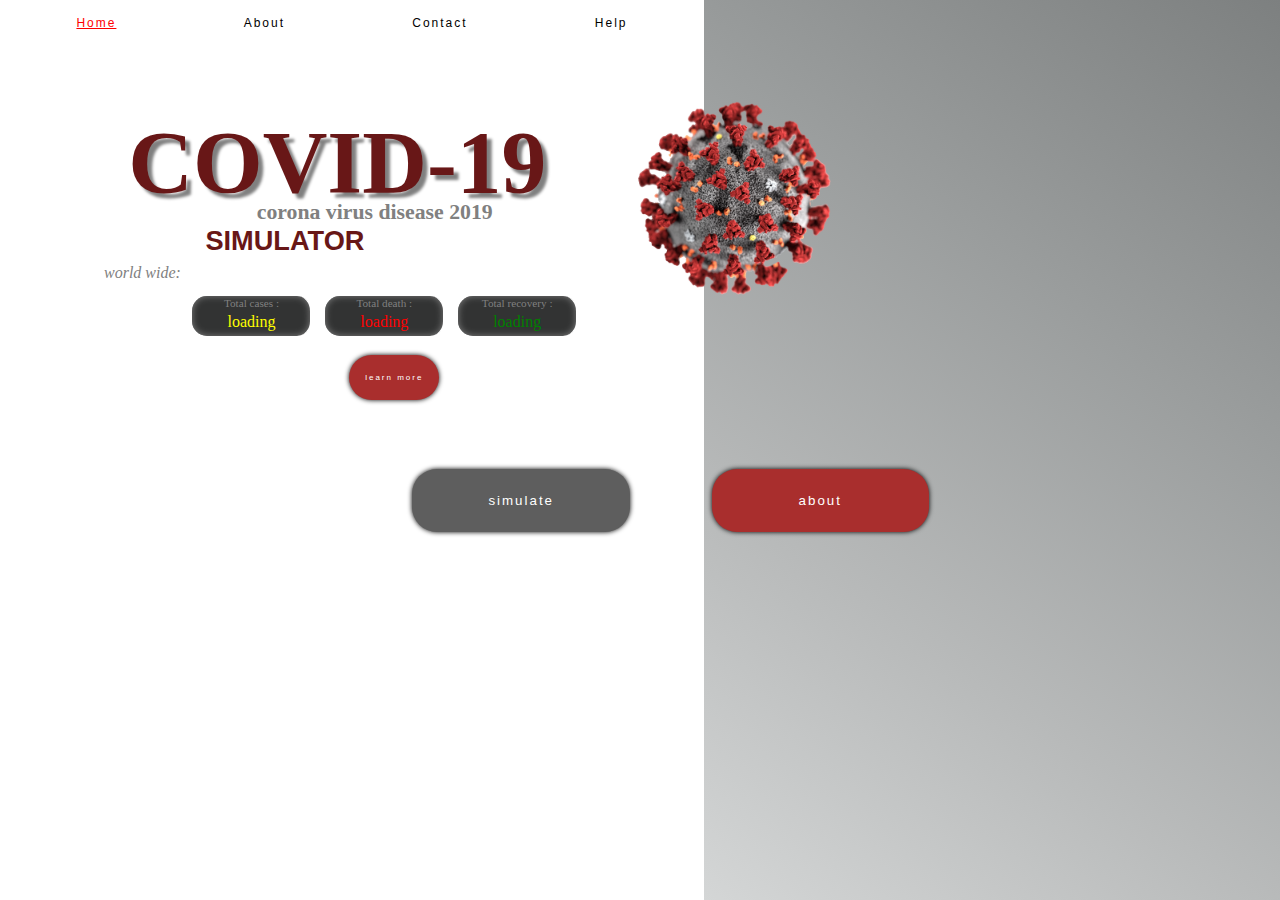
<file: main/index2.html>
<!-- =_%^ -->

<!DOCTYPE html>
<html>
<head>
	<meta name="viewport" content="width=device-width, initial-scale=1.0">
	<meta charset="UTF-8">
	<meta name="author" content="suman Dhakal">
	<meta name="keywords" content="corona,covid19,covid-19,coronaSimulation,corona-Simulation">
	<meta name="description" content="corona virus simulator">

	<title>covid-19 simulator home page</title>
	<link rel="stylesheet" href="navStyle.css">
	<style type="text/css">
		:root{
			--red : #A92E2D;
			--gray:#323333;

		}
		*{
			margin: 0;
			padding:0;
			box-sizing: border-box; 
			/*border:1px solid black;*/
		}
		*:focus{
			outline:none;
		}
		html,body{
			width:100%;
			/*height: 100%;*/
		}
		.container{
			position: relative;
			display: flex;
			flex-direction: column;	
			/*height: 100%;*/

		}
		nav{
			height:auto;
		}

		.body{
			
			height: 400px;
			display: flex;
			flex-wrap: wrap-reverse;
		
		}
		.buttons{
			height: 200px;
			/*height: auto;*/
			display: flex;
			justify-content: center;
			align-items: center;
			flex-wrap: wrap;
			margin:0 25px;
		}
		.buttons div{
			margin-left: 5%; 
		}

		.buttons div input {
			margin: 10px ;
		}
		.title{
			padding-left:5%;
			min-width: 300px;
			height:100%;
			flex:1 2 420px;
			display: flex;
			flex-direction: column;
			justify-content: flex-end;
			
		}
		.covidImg{
			height: 100%;
			min-width: 300px;
			flex:2 1 ;
			display: flex;
			align-items: center;
			/*background-color: gray;*/
		}

.style{
	position: absolute;
background-image: linear-gradient(to left bottom, #7d8080, #9a9d9d, #b8baba, #d7d9d9, #f7f8f8);
	display: flex;
	flex-direction: row;
	width: 100%;
	height: 100%;

}

.style .white{
	width: 55%;
	height: auto;
	background-color: white;
	/*flex:2 1 ;*/

}



@media (max-width: 720px){
	.body{
		height:auto;
	}

	.style{
		display: none;
	}
	.covidImg{
		height: 50%;
		justify-content: center;
		align-items: flex-end;
	}
	.text{
		margin:auto; 
	}
	.buttons{
		height:auto;
	}
	.buttons div{
		margin: 10% 0;
	}
	

}

	  .covidImg img{
	  	max-width: 400px;
	  	height: auto;
	  	margin-left: -30%;
	  	animation : rotateAnimation 35s linear infinite;
	  }


	  @keyframes rotateAnimation{
	  	to{  transform: rotate(360deg);  }
	  }

	  .text{
	  	text-align: left;
	  }
	  #covidTitle{
	  	/*font-size: 6vw;*/
	  	font-size: 7vw;
	    margin-left: 10%;
	    text-shadow: 5px 5px 3px grey;
	    color: #681717;
	  		  }
	  #subtitle{
	  	margin-left: 30%;
	    margin-top: -2%;
	    color: gray;
	    font-size: 1.7vw;
	    /*font-size: 1em;*/
	  }
	  #simulator{
	  	/*font-size: 2vw;*/
	  	font-size: 1.7em;
	    margin-left: 22%;
	    color: #681717;
	    font-family: arial;
	  }




	.api{
		display: flex;
		justify-content: center;
		flex-wrap: wrap;
		margin-top:5%;
	}

	.api div{
		background-color: var(--gray);
		border-right:2px solid white;
		color:white;
		width:120px;
		height:40px;
		border-radius:15px;
		text-align: center;
		box-shadow: inset 0 0 7px gray ;
		margin:1%;
			}
	.api .text-display{
			padding:1% 0;
			font-size: 0.7em;
			/*text-decoration: underline;*/
			color:gray;
			
		}
	.api .count-display{
			margin-top: 0.2em;
			color:white;
		}

	
    .btn1{
			border:none;
			/*background-color: #5E5E5E;*/
			background-color: #A92E2D;
			color:white;
			border-radius: 25px;
			width:7vw;
			height:5vh;
			min-width: 10em;
			min-height: 2em;
			box-shadow: 0px 0px 5px black;
			cursor: pointer;
			transition: .1s;
			letter-spacing: 2px;
			margin-left: 10%;


    }
    
    .btn1:hover{
    	transform: scale(1.02);

    }
    .btn1:active{
    	box-shadow: inset 0 0 10px black; 
    }

    .learnMore{
    		align-self: center;	
    		margin-top: 2%;

    	}
    .learnMoreBtn{
    		/*background-color:  #A92E2D;*/
    		font-size: 0.5em;
    	}

    .btnLarge {
    	width:17vw;
		height:7vh;
		min-width: 12em;
		/*background-color: var(--gray);*/
		
		
    }




</style>
</head>
<body>
	<div class="style">
		<div class="white"></div>
		<div class="gray"></div>
	</div>
	<div class="container">
		<nav>
				<div class="menuHeader">
				<img id="menuIcon" src="../assets/svg/menuIcon1.svg"/>
			</div>
			<ul id="menuSlide" style="position: absolute;z-index: 2">
				<li><a id="home" href="./index2.html">Home</a></li>
				<li><a id="about" href="#">About</a></li>
				<li><a href="#">Contact</a></li>
				<li><a href="#">Help</a></li>
			</ul>

			
		</nav>

		<div class="body">
			<div class="title">
				<div class="text">
					<h2 id="covidTitle">COVID-19</h2>
					<h5 id="subtitle">corona virus disease 2019</h5>
					<h3 id="simulator">SIMULATOR</h3>
				</div>
				<div class="api" style="position: relative;">
					<p style="position:absolute;top:-25px;left:40px;color:gray;font-style: italic">world wide:</p>
						<div> 
								<p class="text-display">Total cases :</p>
								<p class="count-display" id="totalCases" style="color:yellow">loading</p>
						</div>
						<div> 
							<p class="text-display">Total death :</p>
						    <p class="count-display" id="totalDeath" style="color:red">loading</p>
						</div>
						<div>
						 <p class="text-display">Total recovery :</p>
						 <p class="count-display" id="totalRecovery" style="color:green">loading</p>
						</div>
				</div>
				<div class="learnMore">
					<input class="learnMoreBtn btn1" type="button" value="learn more" onclick="redirectCovidUpdate()" />
				</div>

			</div>
			<div class="covidImg">
				<img src="../assets/svg/covid-19.png">
			</div>
		</div>
		<div class="buttons">
			<div class="simulateBtn">
				<input class="btnLarge btn1" type="button" value="simulate" style="background-color: #5E5E5E;" onclick="window.location.href='./simulator.html'">
			</div>
			<div class="aboutBtn">
				<input class="btnLarge btn1" type="button" value="about">
			</div>
		</div>
	</div>

<script src="https://ajax.googleapis.com/ajax/libs/jquery/3.4.1/jquery.min.js"></script>
<script type="text/javascript">

function redirectCovidUpdate(){
	let confirmation = confirm("you are about to leave this site !");

	if (confirmation)
		window.location.href = 'https://www.worldometers.info/coronavirus/?';

}

/* --------------- for responsive nav bar --------------------------- */
		// $("#menuIcon").click(()=>{
		// 	$("#menuSlide").toggle(200);
		// });

		const menuIcon = document.getElementById("menuIcon");
		const menuSlide = document.getElementById("menuSlide");

		menuIcon.addEventListener("click",()=>{
			menuSlide.classList.toggle("active");
		});

/*----------------------------------------------------------------------*/

// --------------- API ----------------------------
$(document).ready(function(){
			$.getJSON("https://corona.lmao.ninja/all",function(data){
				  $("#totalCases").html(data.cases);
				  $("#totalDeath").html(data.deaths);
				  $("#totalRecovery").html(data.recovered);

			});


	});

//----------------------------------------------------
</script>
</body>
</html>
</file>
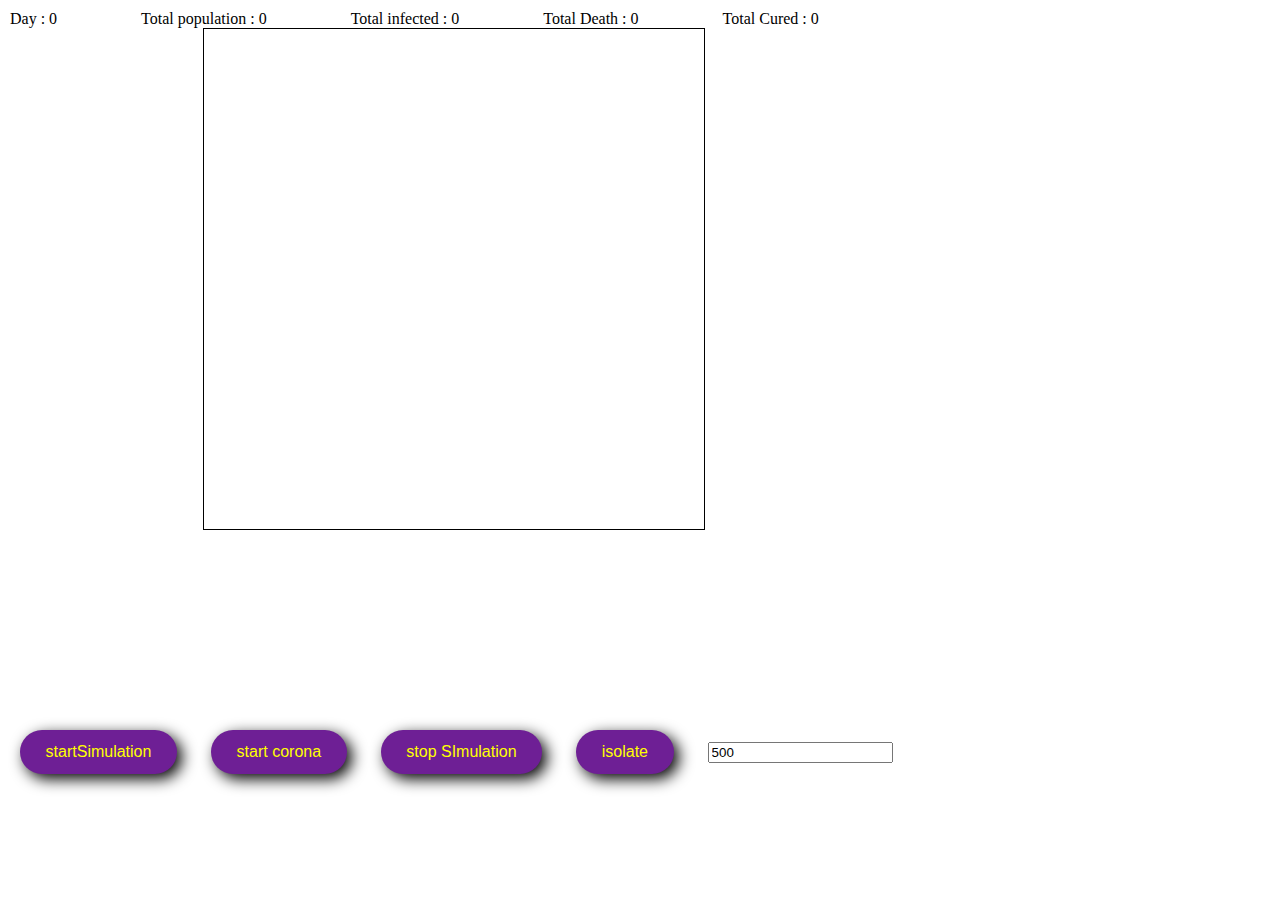
<file: temp/corona.html>
<!-- =_% -->

<!DOCTYPE html>
<html>
<head>
	<title>ant simulation</title>
	<style type="text/css">
		html,body{
			width:100%;
			height: 100%;
			margin:0;
			padding: 0;

		}
		*:focus{
			outline:0;
		}
		#canvas{
			position: relative;
			border: 1px solid black;
			display: block;
			margin :0%;
			padding: 0;	

		}
		.container{
			width: 100%;
			height:100%;
			margin: 0;
			padding:0;

			display:grid;
			grid-template-rows: 80% 20%; 
		}

		.container .screen{
			grid-row: 1/2;
			margin: 0;
			padding:0;
		}
		.container .components{
			grid-row: 2/3;
			display: block;
			z-index: 2;
		}
		input{
			margin: 10px;
			margin-left: 20px;
		}
		input[type="button"]{
			background-color:#6E1F95;
			border:0px;
			border-radius: 25px;
			box-shadow: 5px 5px 15px  black; 
			color:yellow;
			font-size: 1em;	
			text-align: center;
			cursor: pointer;
			padding:1% 2%;
			transition: .5s;

		}

		input[type="button"]:active{
				transform: scale(1.1);

		}	
		
		.report{
			position: absolute;
			display: grid;
			margin: 10px;
		}
		label{
			padding-right: 80px;
		}
	</style>
</head>
<body>
<div class="container">
	<div class="report">
		<div class = "result">
				<label id = "noOfDays"> Day : 0 </label>
				<label id = "totalPopulation"> Total population : 0 </label>
				<label id = "totalInfected"> Total infected : 0 </label>
				<label id = "totalDeath"> Total Death : 0 </label>
				<label id = "totalCured"> Total Cured : 0 </label>
		</div>
		<center><canvas id="canvas" width="500px" height="500px"></canvas></center>
	</div>
	<div class="components">
		<input type="button" id="start" value="startSimulation"  onclick="startSimulation()"/>
	<input type="button" id="start" value="start corona"  onclick="startCorona()"/>
	<input type="button" id="stop" value="stop SImulation" onclick="stopSimulation()"/>
	<input type="button" name="" id="isolate" value="isolate" onclick="isolatePeople()"/>
	<input type="number" id="population" placeholder="total population"  value="500"/>
	</div>
</div>




	<script type="text/javascript" src="coronaScript.js"></script>
</body>
</html>
</file>
<file: main/navStyle.css>
nav{
			width:100%;
		}
	
		nav ul{
			display: flex;
			flex-direction: row;
			list-style: none;
			background-color: white;
			width:55%;
				
			justify-content: space-around;
			padding:1%;
		}

		
		ul li a {
			text-decoration: none;
			color:black;
			font-family: arial;
			font-size: 12px;
			letter-spacing: 2px;
		}

		ul li a#home{
			color:red;
			text-decoration: underline;	
		}

		ul li a:hover{
			text-decoration: underline;
		}

		#menuIcon{
			width:4.5vw;
			height:auto;
		}
		.menuHeader{
			display: none;
		}


	@media screen and (max-width:600px){
			nav {
				background-color: white;
			}
			
			.menuHeader{
				display: block;
				padding:2%;
				cursor: pointer;
				background-color: black;

			}
			nav ul{
				/*display: none;*/
				flex-direction: column;
				padding:0;
				box-shadow: 2px 2px 5px black;
				border-top: 1px solid gray;
				display: none; 
				background-color: black;
			
			
			}
			nav ul li{
				padding:5%;
				width: 100%;
				text-align: center;
				border-bottom: 1px solid gray;
			}
			nav ul li a#home{
				text-decoration: none;
			}
			nav ul li a {
				font-size: 2.4vw;
				color: white;
				/*text-decoration: none;*/
			}
			nav ul li a:hover{
				text-decoration: none;
			}
			nav ul li:hover{
				background-color: gray;
				cursor: pointer;
			}

			.active{
				display: flex;
				position: absolute;
				z-index: 2;
			}

		}
</file>
